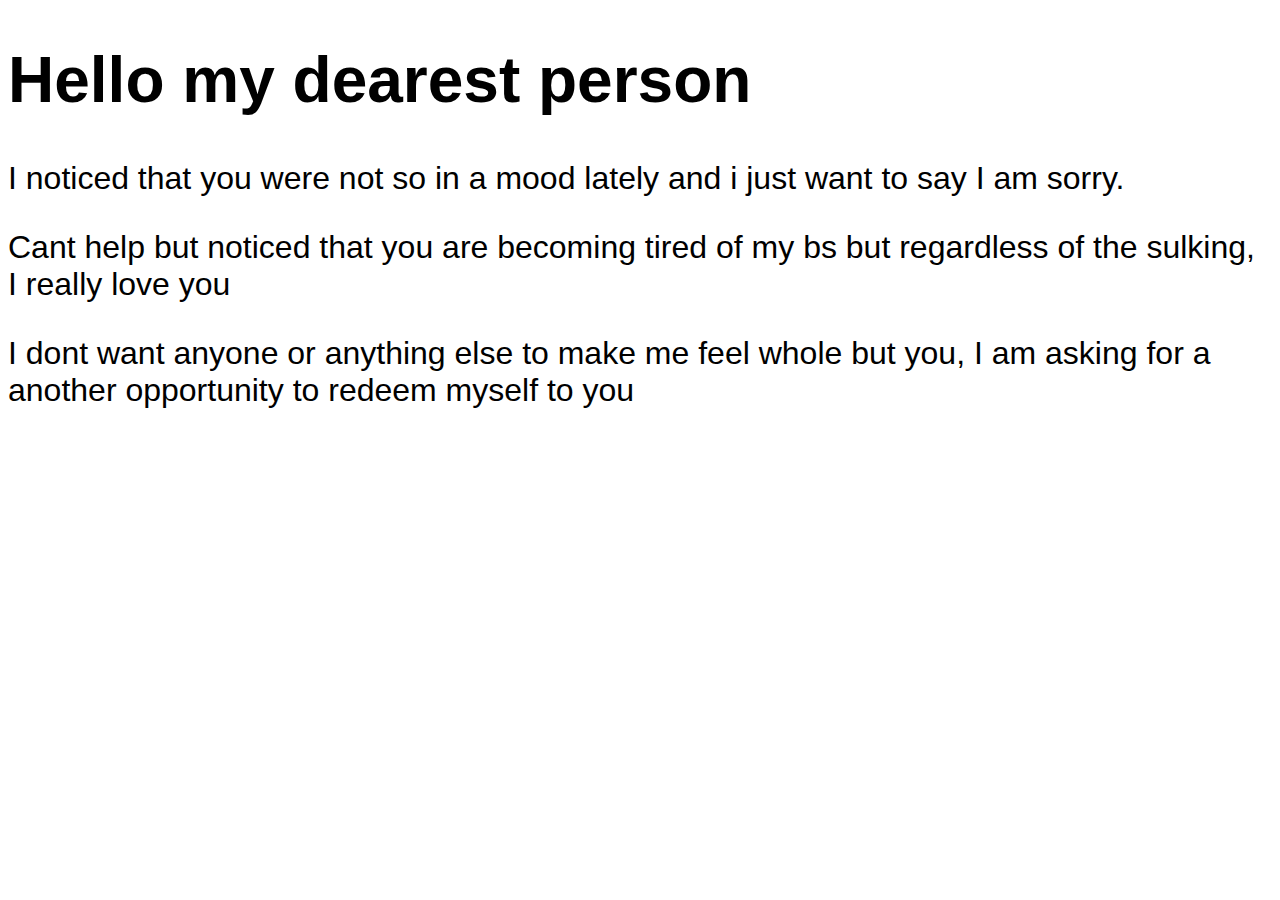
<file: index.html>
<!DOCTYPE html>
<html lang="en">
<head>
    <meta charset="UTF-8">
    <meta name="viewport" content="width=device-width, initial-scale=1.0">
    <title>Cass</title>
    <link rel="stylesheet" href="css.css">
</head>
<body>
    <h1>Hello my dearest person</h1>
    <p> I noticed that you were not so in a mood lately and i just want to say I am sorry. </p>
    <p> Cant help but noticed that you are becoming tired of my bs but regardless of the sulking, I really love you</p>
    <p> I dont want anyone or anything else to make me feel whole but you, I am asking for a another opportunity to redeem myself to you</p>
    <script src="js.js"> </script>
    
</body>
</html>
</file>
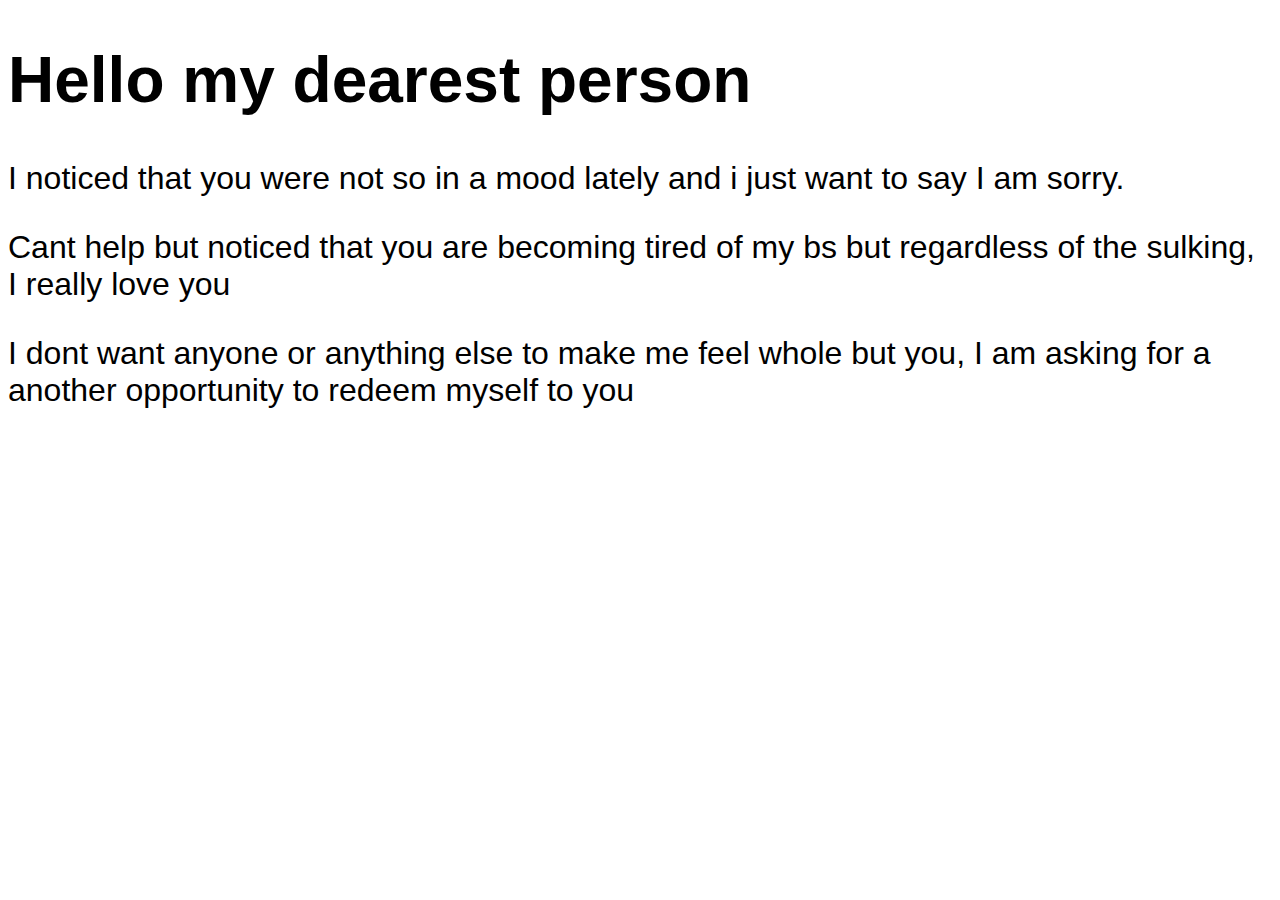
<file: structure.html>
<!DOCTYPE html>
<html lang="en">
<head>
    <meta charset="UTF-8">
    <meta name="viewport" content="width=device-width, initial-scale=1.0">
    <title>Cass</title>
    <link rel="stylesheet" href="css.css">
</head>
<body>
    <h1>Hello my dearest person</h1>
    <p> I noticed that you were not so in a mood lately and i just want to say I am sorry. </p>
    <p> Cant help but noticed that you are becoming tired of my bs but regardless of the sulking, I really love you</p>
    <p> I dont want anyone or anything else to make me feel whole but you, I am asking for a another opportunity to redeem myself to you</p>
    <script src="js.js"> </script>
    
</body>
</html>
</file>
<file: css.css>
body{
    font-family: Verdana, Geneva, Tahoma, sans-serif;
    font-size: 2em;


}
</file>
